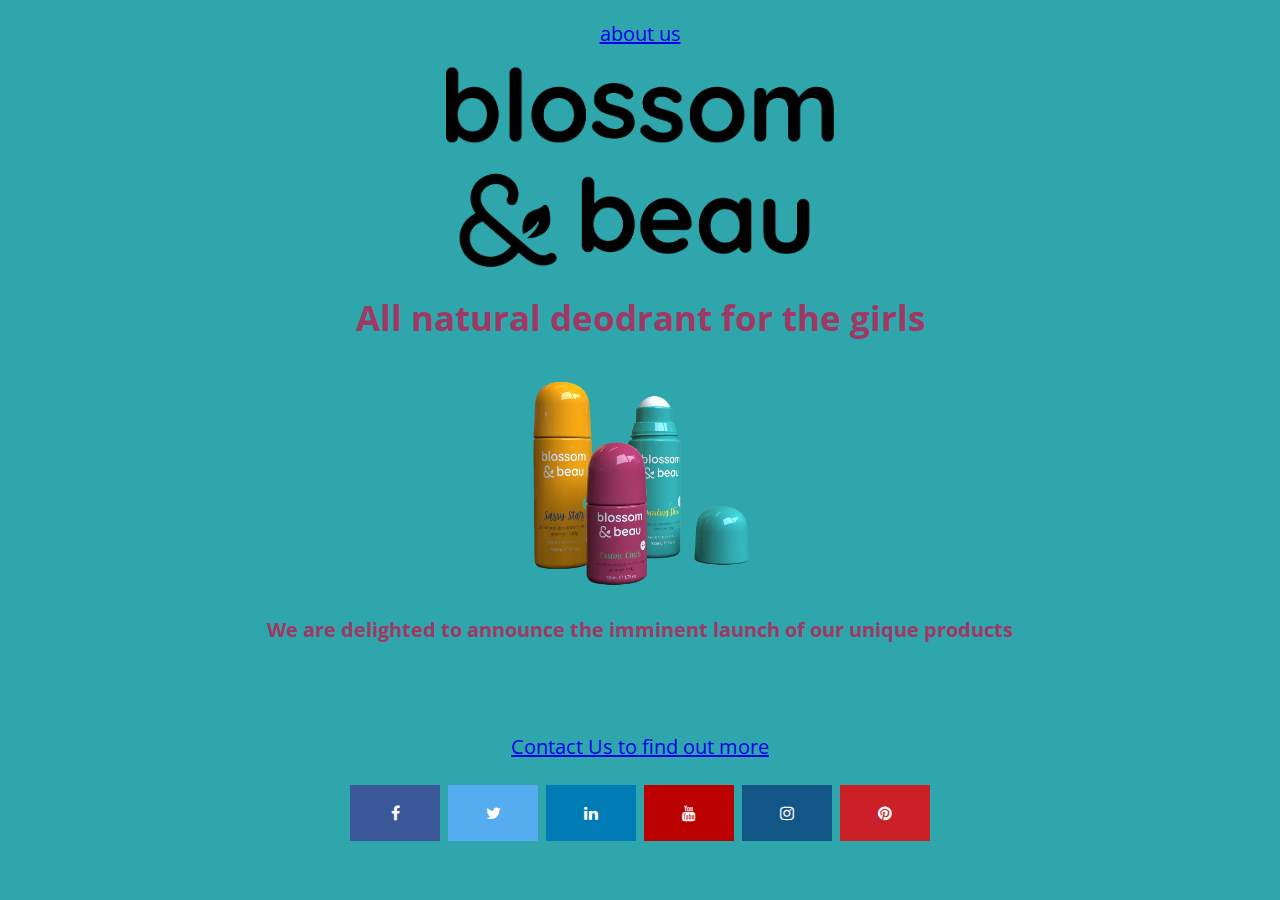
<file: index.html>
<!DOCTYPE html>
<html lang="en">
<head>
    <meta charset="UTF-8">
    <meta name="viewport" content="width=device-width, initial-scale=1.0">
    <link href="style.css" rel="stylesheet">
    <link rel="stylesheet" href="https://cdnjs.cloudflare.com/ajax/libs/font-awesome/4.7.0/css/font-awesome.min.css">
    <style>
        @import url('https://fonts.googleapis.com/css2?family=Open+Sans:wght@300&display=swap');
        </style>
    <title>Welcome to Blossom and Beau</title>
    <nav>
        <p><a href="aboutus.html">about us</a></p>
    </nav>
    </head>
<body>
    <img src="images/BlossomandBeau_Logo.png" alt="Blossom&Beau Logo"
        height="200"
    >
    <h1>All natural deodrant for the girls</h1>
    <img id="main" src="images/blossomupdated.jpg">
    <h3>We are delighted to announce the imminent launch of our unique products</h3>
    
</body>
<footer>
    <p><a href=mailto:"info@blossombeau.com">Contact Us to find out more</a></p>
    <a href="#" class="fa fa-facebook"></a>
<a href="#" class="fa fa-twitter"></a>
<a href="#" class="fa fa-linkedin"></a>
<a href="#" class="fa fa-youtube"></a>
<a href="#" class="fa fa-instagram"></a>
<a href="#" class="fa fa-pinterest"></a>
</footer>
</html>
</file>
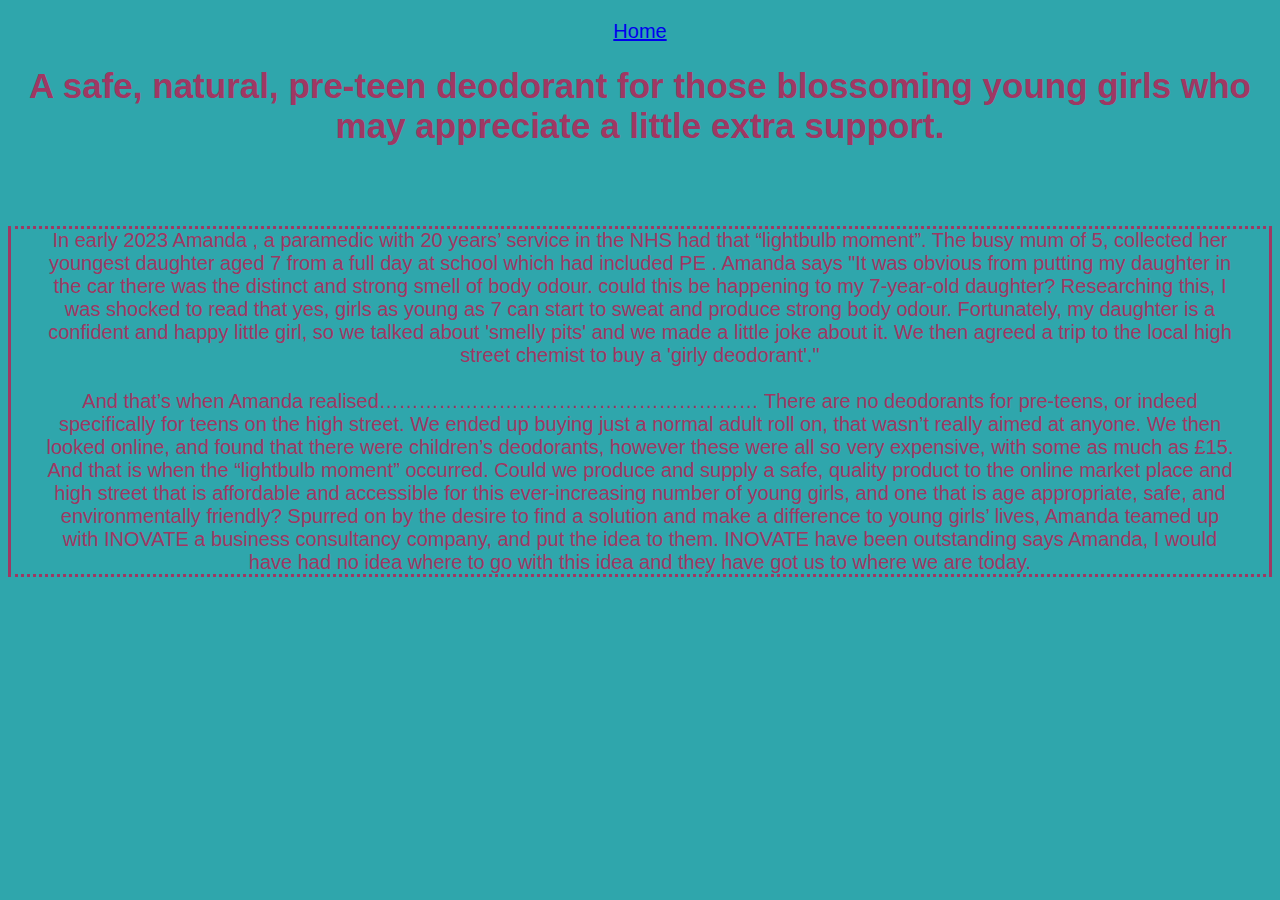
<file: aboutus.html>
<!DOCTYPE html>
<html lang="en">
<head>
    <meta charset="UTF-8">
    <meta name="viewport" content="width=<device-width>, initial-scale=1.0">
        <link href="style.css" rel="stylesheet">
        <nav>
            <p><a href="index.html">Home</a></p>
        </nav>
    <title>About Us</title>
</head>
<body>
    <h1>A safe, natural, pre-teen deodorant for those blossoming young girls who may appreciate a little extra support.</h1> <br><br>

        
        
        <p class="aboutus">In early 2023 Amanda , a paramedic with 20 years’ service in the NHS had that “lightbulb moment”. 
        
        The busy mum of 5, collected her youngest daughter aged 7 from a full day at school which had included PE .  
        
        Amanda says "It was obvious from putting my daughter in the car there was the distinct and strong  smell of body odour. 
        
        could this be happening to my 7-year-old daughter? Researching this, I was shocked to read that yes, girls as young as 7 can start to sweat and produce strong body odour.  Fortunately, my daughter is a confident and happy little girl, so we talked about 'smelly pits' and we made a little joke about it.  We then agreed a trip to the  local high street chemist to buy a 'girly deodorant'." 
        
        <br><br>
        And that’s when Amanda realised………………………………………………… 
        
        There are no deodorants for pre-teens, or indeed specifically for teens on the high street.  We ended up buying just a normal adult roll on, that wasn’t really aimed at anyone.   
        
        We then looked online, and found that there were children’s deodorants, however these were all so very expensive, with some as much as £15.  
        
        And that is when the “lightbulb moment” occurred. 
        
        Could we produce and supply a safe, quality product to the online market place and high street that is affordable and accessible for this ever-increasing number of young girls, and one that is age appropriate, safe, and environmentally friendly? 
        
        Spurred on by the desire to find a solution and make a difference to young girls’ lives, Amanda teamed up with INOVATE a business consultancy company, and put the idea to them.  INOVATE have been outstanding says Amanda, I would have had no idea where to go with this idea and they have got us to where we are today. </p>
    
</body>
</html>
</file>
<file: style.css>
body
{
    background-color: #2fa6ac;
    text-align: center;
    color: #9f3863
    
}

h1 {
    font-family: 'Open Sans' , sans-serif;
    font-size: 35px;
}

h3 {
  font-family: 'Open Sans' , sans-serif;
}

h3, p {
    font-family: 'Open Sans' , sans-serif;
    
    font-size: 20px;
}

p {
  font-family: 'Open Sans' , sans-serif;
  font-size: 20px;
}

.aboutus {
  border-top-style: dotted;
  border-right-style: solid;
  border-bottom-style: dotted;
  border-left-style: solid;
  padding-left: 30px;
  padding-right: 30px;
}

.fa {
    padding: 20px;
    font-size: 30px;
    width: 50px;
    text-align: center;
    text-decoration: none;
    margin: 5px 2px;
  }

  #main {
    width: 20%
    
  }

  footer {
    border-radius: 2px;
  }

  
  
  .fa:hover {
      opacity: 0.7;
  }
  
  .fa-facebook {
    background: #3B5998;
    color: white;
  }
  
  .fa-twitter {
    background: #55ACEE;
    color: white;
  }
  
  .fa-google {
    background: #dd4b39;
    color: white;
  }
  
  .fa-linkedin {
    background: #007bb5;
    color: white;
  }
  
  .fa-youtube {
    background: #bb0000;
    color: white;
  }
  
  .fa-instagram {
    background: #125688;
    color: white;
  }
  
  .fa-pinterest {
    background: #cb2027;
    color: white;
  }
  
  .fa-snapchat-ghost {
    background: #fffc00;
    color: white;
    text-shadow: -1px 0 black, 0 1px black, 1px 0 black, 0 -1px black;
  }
  
  .fa-skype {
    background: #00aff0;
    color: white;
  }
  
  .fa-android {
    background: #a4c639;
    color: white;
  }
  
  .fa-dribbble {
    background: #ea4c89;
    color: white;
  }
  
  .fa-vimeo {
    background: #45bbff;
    color: white;
  }
  
  .fa-tumblr {
    background: #2c4762;
    color: white;
  }
  
  .fa-vine {
    background: #00b489;
    color: white;
  }
  
  .fa-foursquare {
    background: #45bbff;
    color: white;
  }
  
  .fa-stumbleupon {
    background: #eb4924;
    color: white;
  }
  
  .fa-flickr {
    background: #f40083;
    color: white;
  }
  
  .fa-yahoo {
    background: #430297;
    color: white;
  }
  
  .fa-soundcloud {
    background: #ff5500;
    color: white;
  }
  
  .fa-reddit {
    background: #ff5700;
    color: white;
  }
  
  .fa-rss {
    background: #ff6600;
    color: white;
  }

  footer {
    padding-top: 50px;
  }
</file>
